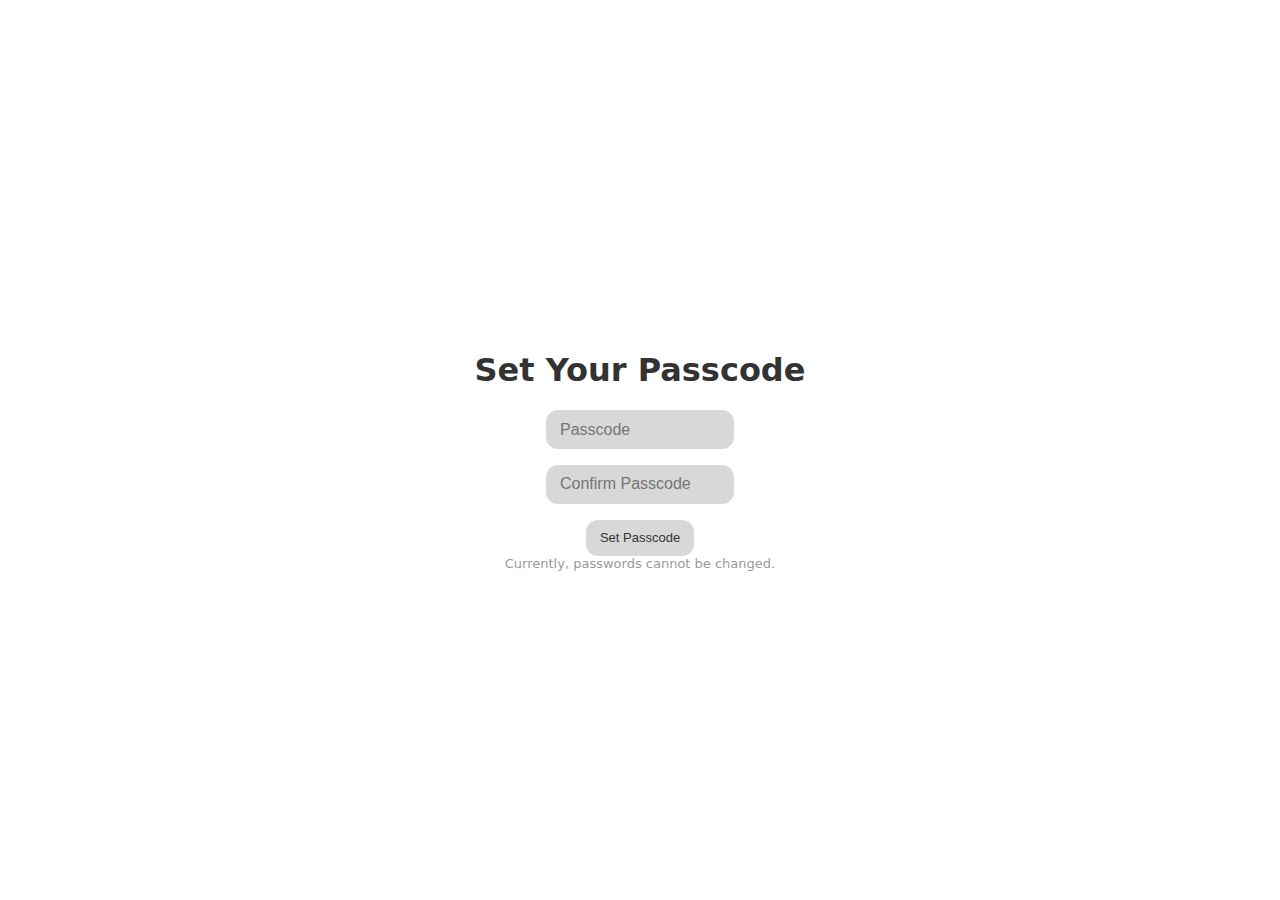
<file: index.html>
<!DOCTYPE html>
<html lang="en">
<head>
  <title>tewFA</title>

  <meta charset="UTF-8">
  <meta http-equiv="X-UA-Compatible" content="IE=edge">
  <meta name="viewport" content="width=device-width, initial-scale=1.0">
  <meta name="mobile-web-app-capable" content="yes">
  <meta name="apple-mobile-web-app-status-bar-style" content="black-translucent">

  <link rel="manifest" href="manifest.json">
  <script src="/app.js" defer></script>
  <script src="/dependencies/crypto.min.js" defer></script>
  <script src="/dependencies/jsOTP.js" defer></script>
  <link rel="stylesheet" href="styles.css">
  <link rel="shortcut icon" href="assets/icon-rounded.png" type="image/png">

  <meta property="og:title" content="tewFA">
  <meta property="og:description" content="A modern, private, and secure 2FA app.">
  <meta property="og:url" content="https://tewFA.pages.dev/">
  <meta property="og:image" content="assets/icon-500.png">
  <meta property="og:image:alt" content="tewFA app logo">
  <meta name="twitter:card" content="summary_large_image">
  <meta name="twitter:title" content="tewFA">
  <meta name="twitter:description" content="A modern, private, and secure 2FA app.">
  <meta name="twitter:image" content="https://tewFA.pages.dev/assets/icon-500.png">
  <meta name="twitter:site" content="@asboy2035">
  <meta name="twitter:url" content="https://tewFA.pages.dev/">
</head>
<body>
  <!-- Header -->
  <div class="header">
    <span id="timer">30s</span>
    <button id="add-token-btn" onclick="showAddTokenModal()">Add</button>
    <button id="settings-btn" onclick="openSettings()">
      <svg width="24" height="24" viewBox="0 0 24 24" xmlns="http://www.w3.org/2000/svg"><path fill="currentColor" fill-rule="evenodd" d="M14.279 2.152C13.909 2 13.439 2 12.5 2s-1.408 0-1.779.152a2 2 0 0 0-1.09 1.083c-.094.223-.13.484-.145.863a1.62 1.62 0 0 1-.796 1.353a1.64 1.64 0 0 1-1.579.008c-.338-.178-.583-.276-.825-.308a2.03 2.03 0 0 0-1.49.396c-.318.242-.553.646-1.022 1.453c-.47.807-.704 1.21-.757 1.605c-.07.526.074 1.058.4 1.479c.148.192.357.353.68.555c.477.297.783.803.783 1.361s-.306 1.064-.782 1.36c-.324.203-.533.364-.682.556a2 2 0 0 0-.399 1.479c.053.394.287.798.757 1.605s.704 1.21 1.022 1.453c.424.323.96.465 1.49.396c.242-.032.487-.13.825-.308a1.64 1.64 0 0 1 1.58.008c.486.28.774.795.795 1.353c.015.38.051.64.145.863c.204.49.596.88 1.09 1.083c.37.152.84.152 1.779.152s1.409 0 1.779-.152a2 2 0 0 0 1.09-1.083c.094-.223.13-.483.145-.863c.02-.558.309-1.074.796-1.353a1.64 1.64 0 0 1 1.579-.008c.338.178.583.276.825.308c.53.07 1.066-.073 1.49-.396c.318-.242.553-.646 1.022-1.453c.47-.807.704-1.21.757-1.605a2 2 0 0 0-.4-1.479c-.148-.192-.357-.353-.68-.555c-.477-.297-.783-.803-.783-1.361s.306-1.064.782-1.36c.324-.203.533-.364.682-.556a2 2 0 0 0 .399-1.479c-.053-.394-.287-.798-.757-1.605s-.704-1.21-1.022-1.453a2.03 2.03 0 0 0-1.49-.396c-.242.032-.487.13-.825.308a1.64 1.64 0 0 1-1.58-.008a1.62 1.62 0 0 1-.795-1.353c-.015-.38-.051-.64-.145-.863a2 2 0 0 0-1.09-1.083M12.5 15c1.67 0 3.023-1.343 3.023-3S14.169 9 12.5 9s-3.023 1.343-3.023 3s1.354 3 3.023 3" clip-rule="evenodd"/></svg>
    </button>
<!--     <button id="downloadApp" onclick="showContextMenu('downloadList', 'downloadApp');">Download App</button> -->
  </div>

  <!-- Download menu -->
   <div class="context-menu hidden" id="downloadList">
    <button onclick="hide('downloadList');" class="close-btn">×</button>
    <a href="/assets/builds/tewfa-macos.zip"></a>
    <div class="context-item">
      macOS
    </div>
   </div>

  <!-- Token List Container -->
  <div class="token-list hidden" id="token-list">
    <!-- Tokens will be dynamically generated here -->
  </div>

  <!-- Add token -->
  <div id="add-token-modal" class="modal hidden">
    <div class="modal-content">
      <button onclick="closeAddTokenModal()" class="close-btn">×</button>
      <div class="vStack">
        <input type="text" id="token-name" placeholder="Add Token" style="background: none; font-size: x-large; width: 100%; margin-bottom: 1.5rem; color: var(--text-color);">
        <div class="hStack">
          <input type="text" id="token-secret" placeholder="Secret Key">
        </div>
        <!-- Add a color picker input -->
        <div class="hStack">
          <label for="token-color">Pick a color:</label>
          <input type="color" id="token-color" value="#760eff">
        </div>
        <button onclick="addToken()">Add</button>
        <p class="small">Token can be edited later.</p>
      </div>
    </div>
  </div>

  <!-- Edit token -->
  <div id="edit-token-modal" class="modal hidden">
    <div class="modal-content">
      <button onclick="closeEditTokenModal()" class="close-btn">×</button>
      <div class="vStack">
        <input type="text" id="edit-token-name" placeholder="Edit Token Name" style="background: none; font-size: x-large; width: 100%; margin-bottom: 1.5rem; color: var(--text-color);">
        <div class="hStack">
          <input type="text" id="edit-token-secret" placeholder="Edit Secret Key">
        </div>
        <!-- Color picker input -->
        <div class="hStack">
          <label for="edit-token-color">Pick a color:</label>
          <input type="color" id="edit-token-color" value="#760eff">
        </div>
        <button onclick="updateToken()">Done</button>
      </div>
    </div>
  </div>
  
  <!-- Settings Modal -->
  <div class="modal hidden" id="settings-modal">
    <div class="modal-content">
      <h2>Settings</h2>
      
      <div class="vStack" id="data-management">
        <h3>Data Management</h3>
        <div class="hStack">
          <button id="import-button" class="btn">Import</button>
          <button id="export-button" class="btn">Export</button>
        </div>
        <p class="small">Importing tokens overwrites all your current tokens.</p>
      </div>
      
      <button onclick="closeSettings()" class="close-btn">×</button>
    </div>
  </div>

  <!-- Passcode Setup Screen -->
  <div id="passcode-setup-screen" class="hidden">
    <h1>Set Your Passcode</h1>
    <input type="password" id="new-passcode" placeholder="Passcode">
    <input type="password" id="confirm-passcode" placeholder="Confirm Passcode">
    <button onclick="setPasscode()">Set Passcode</button>
    
    <p class="small">Currently, passwords cannot be changed.</p>
  </div>

  <!-- Passcode Lock Screen -->
  <div id="passcode-lock-screen" class="hidden">
    <h1>Enter Passcode</h1>
    <input type="password" id="passcode" placeholder="Enter Passcode">
    <button onclick="unlockApp()">Unlock</button>
  </div>
  
  <div id="notifications">
    <!-- Notifications -->
  </div>
</body>
</html>
</file>
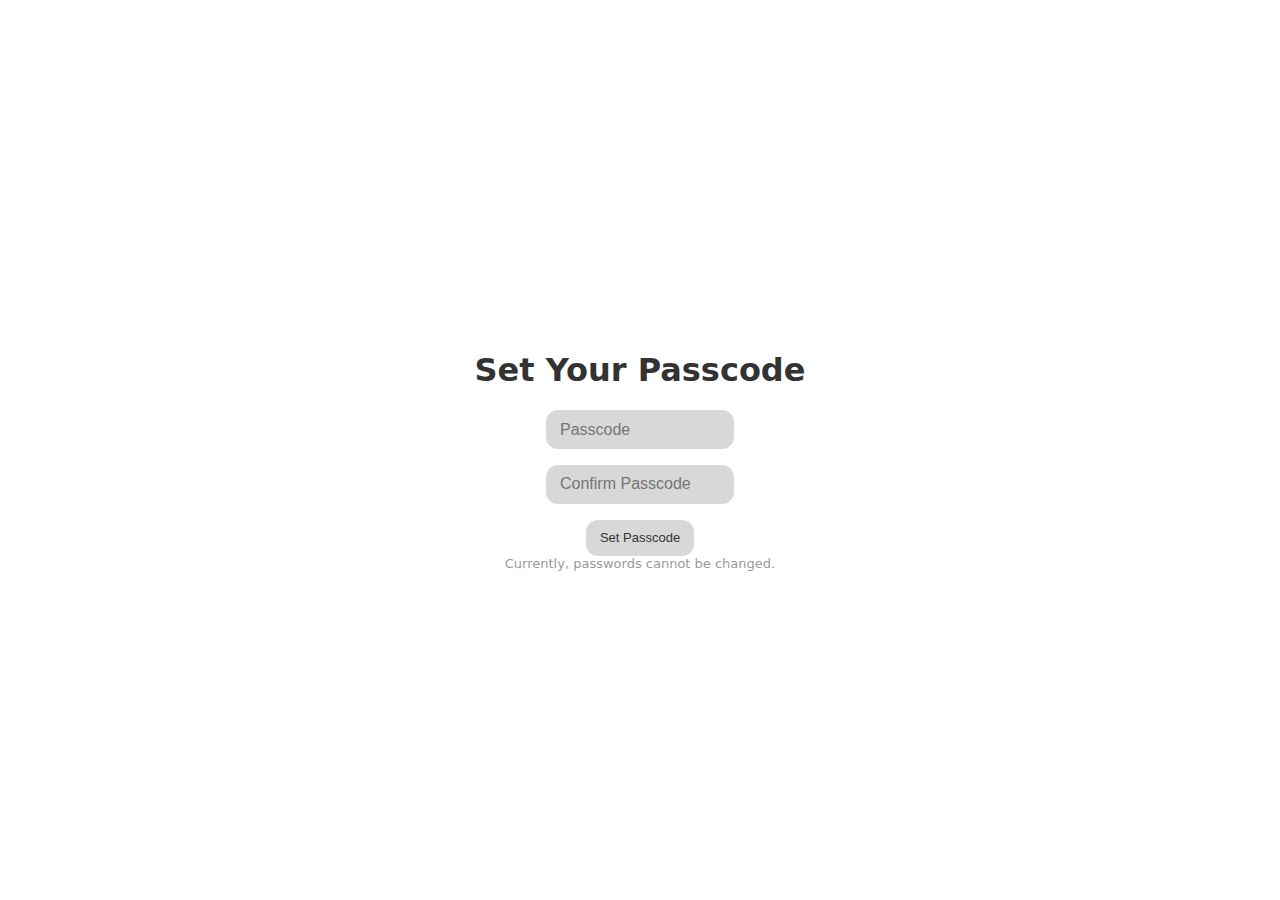
<file: offline.html>
<!DOCTYPE html>
<html lang="en">
<head>
  <title>tewFA</title>

  <meta charset="UTF-8">
  <meta http-equiv="X-UA-Compatible" content="IE=edge">
  <meta name="viewport" content="width=device-width, initial-scale=1.0">
  <meta name="mobile-web-app-capable" content="yes">
  <meta name="apple-mobile-web-app-status-bar-style" content="black-translucent">

  <link rel="manifest" href="manifest.json">
  <script src="/app.js" defer></script>
  <script src="/dependencies/crypto.min.js" defer></script>
  <script src="/dependencies/jsOTP.js" defer></script>
  <link rel="stylesheet" href="styles.css">
  <link rel="shortcut icon" href="assets/icon-rounded.png" type="image/png">

  <meta property="og:title" content="tewFA">
  <meta property="og:description" content="A modern, private, and secure 2FA app.">
  <meta property="og:url" content="https://tewFA.pages.dev/">
  <meta property="og:image" content="assets/icon-500.png">
  <meta property="og:image:alt" content="tewFA app logo">
  <meta name="twitter:card" content="summary_large_image">
  <meta name="twitter:title" content="tewFA">
  <meta name="twitter:description" content="A modern, private, and secure 2FA app.">
  <meta name="twitter:image" content="https://tewFA.pages.dev/assets/icon-500.png">
  <meta name="twitter:site" content="@asboy2035">
  <meta name="twitter:url" content="https://tewFA.pages.dev/">
</head>
<body>
  <!-- Header -->
  <div class="header">
    <span id="timer">30s</span>
    <button id="add-token-btn" onclick="show('add-token-modal')">
      <svg width="24" height="24" viewBox="0 0 24 24" xmlns="http://www.w3.org/2000/svg"><path fill="currentColor" d="M11 13H6q-.425 0-.712-.288T5 12t.288-.712T6 11h5V6q0-.425.288-.712T12 5t.713.288T13 6v5h5q.425 0 .713.288T19 12t-.288.713T18 13h-5v5q0 .425-.288.713T12 19t-.712-.288T11 18z"/></svg>
    </button>
    <button id="settings-btn" onclick="openSettings()">
      <svg width="24" height="24" viewBox="0 0 24 24" xmlns="http://www.w3.org/2000/svg"><path fill="currentColor" fill-rule="evenodd" d="M14.279 2.152C13.909 2 13.439 2 12.5 2s-1.408 0-1.779.152a2 2 0 0 0-1.09 1.083c-.094.223-.13.484-.145.863a1.62 1.62 0 0 1-.796 1.353a1.64 1.64 0 0 1-1.579.008c-.338-.178-.583-.276-.825-.308a2.03 2.03 0 0 0-1.49.396c-.318.242-.553.646-1.022 1.453c-.47.807-.704 1.21-.757 1.605c-.07.526.074 1.058.4 1.479c.148.192.357.353.68.555c.477.297.783.803.783 1.361s-.306 1.064-.782 1.36c-.324.203-.533.364-.682.556a2 2 0 0 0-.399 1.479c.053.394.287.798.757 1.605s.704 1.21 1.022 1.453c.424.323.96.465 1.49.396c.242-.032.487-.13.825-.308a1.64 1.64 0 0 1 1.58.008c.486.28.774.795.795 1.353c.015.38.051.64.145.863c.204.49.596.88 1.09 1.083c.37.152.84.152 1.779.152s1.409 0 1.779-.152a2 2 0 0 0 1.09-1.083c.094-.223.13-.483.145-.863c.02-.558.309-1.074.796-1.353a1.64 1.64 0 0 1 1.579-.008c.338.178.583.276.825.308c.53.07 1.066-.073 1.49-.396c.318-.242.553-.646 1.022-1.453c.47-.807.704-1.21.757-1.605a2 2 0 0 0-.4-1.479c-.148-.192-.357-.353-.68-.555c-.477-.297-.783-.803-.783-1.361s.306-1.064.782-1.36c.324-.203.533-.364.682-.556a2 2 0 0 0 .399-1.479c-.053-.394-.287-.798-.757-1.605s-.704-1.21-1.022-1.453a2.03 2.03 0 0 0-1.49-.396c-.242.032-.487.13-.825.308a1.64 1.64 0 0 1-1.58-.008a1.62 1.62 0 0 1-.795-1.353c-.015-.38-.051-.64-.145-.863a2 2 0 0 0-1.09-1.083M12.5 15c1.67 0 3.023-1.343 3.023-3S14.169 9 12.5 9s-3.023 1.343-3.023 3s1.354 3 3.023 3" clip-rule="evenodd"/></svg>
    </button>
  </div>

  <!-- Download menu -->
   <div class="context-menu hidden" id="downloadList">
    <button onclick="hide('downloadList');" class="close-btn">×</button>
    <a href="/assets/builds/tewfa-macos.zip"></a>
    <div class="context-item">
      macOS
    </div>
   </div>

  <!-- Token List Container -->
  <div class="token-list hidden" id="token-list">
    <!-- Tokens will be dynamically generated here -->
  </div>

  <!-- Add token -->
  <div id="add-token-modal" class="modal hidden">
    <div class="modal-content">
      <button onclick="hide('add-token-modal')" class="close-btn">×</button>
      <div class="vStack">
        <input type="text" id="token-name" placeholder="Add Token" style="background: none; font-size: x-large; width: 100%; margin-bottom: 1.5rem; color: var(--text-color);">
        <div class="hStack">
          <input type="text" id="token-secret" placeholder="Secret Key">
        </div>
        <!-- Add a color picker input -->
        <div class="hStack">
          <label for="token-color">Pick a color:</label>
          <input type="color" id="token-color" value="#760eff">
        </div>
        <button onclick="addToken()">Add</button>
        <p class="small">Token can be edited later.</p>
      </div>
    </div>
  </div>

  <!-- Edit token -->
  <div id="edit-token-modal" class="modal hidden">
    <div class="modal-content">
      <button onclick="closeEditTokenModal()" class="close-btn">×</button>
      <div class="vStack">
        <input type="text" id="edit-token-name" placeholder="Edit Token Name" style="background: none; font-size: x-large; width: 100%; margin-bottom: 1.5rem; color: var(--text-color);">
        <div class="hStack">
          <input type="text" id="edit-token-secret" placeholder="Edit Secret Key">
        </div>
        <!-- Color picker input -->
        <div class="hStack">
          <label for="edit-token-color">Pick a color:</label>
          <input type="color" id="edit-token-color" value="#760eff">
        </div>
        <button onclick="updateToken()">Done</button>
      </div>
    </div>
  </div>
  
  <!-- Settings Modal -->
  <div class="modal hidden" id="settings-modal">
    <div class="modal-content">
      <h2>Data</h2>
      
      <div class="vStack" id="data-management">
        <div class="hStack">
          <button id="import-button" class="btn">Import</button>
          <button id="export-button" class="btn">Export</button>
        </div>
        <p class="small">Importing tokens overwrites all your current tokens.</p>
      </div>
      
      <button onclick="closeSettings()" class="close-btn">×</button>
    </div>
  </div>

  <!-- Passcode Setup Screen -->
  <div id="passcode-setup-screen" class="hidden">
    <h1>Set Your Passcode</h1>
    <input type="password" id="new-passcode" placeholder="Passcode">
    <input type="password" id="confirm-passcode" placeholder="Confirm Passcode">
    <button onclick="setPasscode()">Set Passcode</button>
    
    <p class="small">Currently, passwords cannot be changed.</p>
  </div>

  <!-- Passcode Lock Screen -->
  <div id="passcode-lock-screen" class="hidden">
    <h1>Enter Passcode</h1>
    <input type="password" id="passcode" placeholder="Enter Passcode">
    <button onclick="unlockApp()">Unlock</button>
    <p class="small" style="margin-top: 1rem;">Offline</p>
  </div>
  
  <div id="notifications">
    <!-- Notifications -->
  </div>
</body>
</html>
</file>
<file: styles.css>
/* Light palette */
:root {
  --background-color: #ffffff;
  --secondary-color: rgba(195, 195, 195, 0.65);
  /* --secondary-border-color: rgba(186, 186, 186, 0.8); */
  --text-color: #333;
  --accent-color: #5f20b27b;
}

/* Global Elements */
a {
  padding: 0;
  margin: 0;
}
body {
  margin: 0;
  padding: 1rem;
  position: relative;

  font-family: system-ui, -apple-system, BlinkMacSystemFont, 'Segoe UI', Roboto, Oxygen, Ubuntu, Cantarell, 'Open Sans', 'Helvetica Neue', sans-serif;
  background-color: var(--background-color);
  color: var(--text-color);
  user-select: none;
  -webkit-user-select: none;
}
button, input {
  border: none;
  border-radius: 0.75rem;
  padding: 0.65rem 0.85rem;
  max-width: 10rem;
}
input {
  font-size: 1rem;
  background: var(--secondary-color);
  color: var(--text-color);
}
button {
  width: fit-content;
  
  background-color: var(--secondary-color);
  color: var(--text-color);
  cursor: pointer;
  transition: all 0.2s ease-in-out;
  font-size: small;
}

button:hover {
  background-color: var(--accent-color);
  color: var(--text-color);
  transform: scale(1.1);
}
button:active {
  transform: scale(1.05);
}
button > svg {
  height: 1rem;
  width: auto;
}
button:has(svg) {
  display: flex;
  align-items: center;
  justify-content: center;
  gap: 0.5rem;
  padding: 0.5rem;
}
input:active, input:focus {
  border: none;
}
p {
  margin: 0;
}

span {
  opacity: 0.7;
}

/* Components */
.header {
  display: flex;
  position: fixed;
  align-items: center;
  justify-content: space-between;
  padding: 1rem;
  gap: 0.75rem;
  top: 1rem;
  width: fit-content;
  left: 50%;
  transform: translate(-50%);
  z-index: 10;
  
  background-color: var(--secondary-color);
  /* border: var(--secondary-border-color) 0.2rem solid; */
  color: var(--text-color);
  backdrop-filter: blur(1rem);
  -webkit-backdrop-filter: blur(1rem);
  border-radius: 1.5rem;
}
.token-card {
  display: flex;
  align-items: center;
  gap: 0.75rem;
  padding: 1rem;
  
  border-radius: 1.5rem;
  /* border: var(--secondary-border-color) 0.2rem solid; */
  background-color: var(--secondary-color);
  cursor: pointer;
}
.token-card .token-details {
  flex-grow: 1;
}
.token-details {
  gap: 0.5rem;
}
.token-buttons {
  display: flex;
  gap: 1rem;
}
.token-code {
  font-size: 2rem;
  font-weight: medium;
}
.token-list {
  display: grid; /* Add this line to enable grid layout */
  margin-top: 5.75rem; /* Avoid overlap with header */
  gap: 0.5rem;
  grid-template-columns: repeat(auto-fit, minmax(15rem, 1fr)); /* New line to set the grid layout */
}
.color-line {
  width: 0.4rem;
  margin-top: 0.2rem;
  margin-right: 0.2rem;
  height: calc(100% - 2rem);
  border-radius: 0.25rem;
}

/* Global Components */
.small {
  opacity: 0.5;
  font-size: small;
}
.vStack {
  display: flex;
  flex-direction: column;
  gap: 0.5rem;
}
.hStack {
  display: flex;
  align-items: center;
  gap: 0.5rem;
}
.hidden {
  display: none !important;
}
.close-btn {
  position: absolute;
  display: flex;
  align-items: center;
  justify-content: center;
  width: 1.75rem;
  height: 1.75rem;
  right: 0.75rem;
  top: 0.75rem;
  padding: 0;
  
  border-radius: 1rem;
  opacity: 0.5;
}
/* Toasts */
.toast {
  display: flex;
  position: relative;
  align-items: center;
  min-width: 10rem;
  max-width: 95%;
  padding: 0.65rem;
  gap: 0.5rem;
  
  background: var(--secondary-color);
  /* border: var(--secondary-border-color) 0.2rem solid; */
  border-radius: 10rem;
  backdrop-filter: blur(1rem);
  -webkit-backdrop-filter: blur(1rem);
  animation: slideFromLeft 0.3s ease;
}
@keyframes slideFromLeft {
  0% {
    transform: translateX(-100%);
  }
  100% {
    transform: none;
  }
}
.color-circle {
  height: 0.75rem;
  aspect-ratio: 1/1;
  
  border-radius: 50%;
}
/* Modals */
.modal {
  position: fixed;
  top: 0; left: 0;
  width: 100%; height: 100%;
  background: rgba(0, 0, 0, 0.1);
  display: flex;
  justify-content: center;
  align-items: center;
  backdrop-filter: blur(1rem);
  -webkit-backdrop-filter: blur(1rem);
}
.modal-content {
  position: relative;
  display: flex;
  flex-direction: column;
  justify-content: left;
  padding: 1rem;
  width: 20rem;
  max-width: 90%;
  gap: 1rem;
  
  background-color: var(--secondary-color);
  /* border: var(--secondary-border-color) 0.2rem solid; */
  border-radius: 1.5rem;
  text-align: left;
}
.modal-content h1, .modal-content h2, .modal-content h3, .modal-content p {
  margin: 0;
}
/* Other buttons */
.remove-btn, .edit-btn {
  background: none !important;
  padding: 0;
  border: none;
}
.edit-btn {
  font-weight: bold;
}
.remove-btn, .red {
  color: red !important;
}

/* Contextmenus */
.context-menu {
  position: fixed;
  display: flex;
  flex-direction: column;
  justify-content: left;
  padding: 0.5rem;
  min-width: 15rem;
  max-width: 90%;
  gap: 0.25rem;
  
  background-color: var(--secondary-color);
  /* border: var(--secondary-border-color) 0.2rem solid; */
  border-radius: 1rem;
  backdrop-filter: blur(3rem);
  z-index: 11;
}
.context-item {
  padding: 0.25rem;
  background-color: var(--secondary-border-color);
  border-radius: 0.5rem;
  text-align: left;
  cursor: pointer;
}

/* Items */
#passcode-setup-screen, #passcode-lock-screen, #add-token-form {
  position: fixed;
  top: 0; left: 0;
  width: 100%; height: 100%;
  background: var(--background-color);
  display: flex;
  justify-content: center;
  align-items: center;
  flex-direction: column;
  color: var(--text-color);
  z-index: 15;
}

#passcode-setup-screen input,
#passcode-lock-screen input,
#add-token-form input {
  margin-bottom: 1rem;
}
#notifications {
  position: fixed;
  display: flex;
  flex-direction: column;
  bottom: 0;
  left: 0;
  padding: 1.5rem;
  max-height: 15rem;
  overflow: scroll;
  gap: 0.25rem;
  z-index: 16;
}

/* Dark Mode */
@media (prefers-color-scheme: dark) {
  /* Dark palette */
  :root {
    --background-color: rgb(0, 0, 0);
    --secondary-color: rgba(40, 40, 40, 0.7);
    --secondary-border-color: rgba(40, 40, 40, 0.8);
    --text-color: #dcdcdc;
  }
}

.mac .header {
    display: none;
}

.mac body {
    background: transparent !important;
}

.mac .token-list {
  margin-top: 0 !important; /* Avoid overlap with header */
}

.mac #passcode-setup-screen, .mac #passcode-lock-screen, .mac #add-token-form {
    background: transparent !important;
}
</file>
